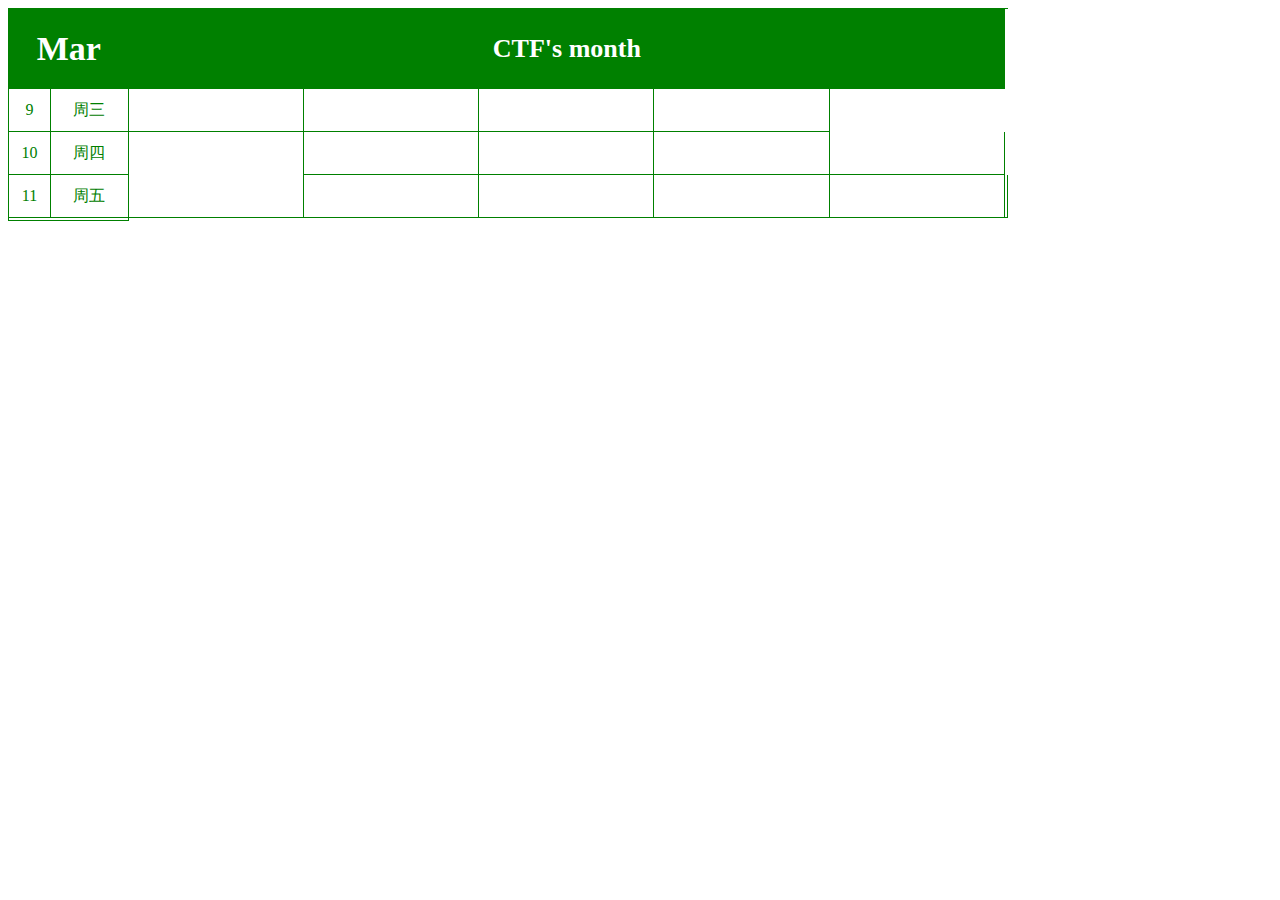
<file: index.html>
<!DOCTYPE HTML>
<html>
<head>
<title>2016.3</title>
<meta http-equiv="Content-Type" content="text/html; charset=utf-8">
<link rel="stylesheet" type="text/css" href="css/main.css" />
<script src="js/less-1.7.0.js"></script>
</head>
<body>
<table  class="mar_table">
  <tr class="title mar_title">
    <th class="title_month" colspan="2">Mar</th>
    <th class="title_abstract" colspan="5">CTF's month</th>
  </tr>
  <tr>
    <td class="date">9</td>
    <td class="date">周三</td>
    <td></td>
    <td></td>
    <td></td>
    <td></td>
  </tr>
  <tr>
    <td class="date">10</td>
    <td class="date">周四</td>
    <td rowspan="2"></td>
    <td></td>
    <td></td>
    <td></td>
    <td></td>
  </tr>
  <tr>
    <td class="date">11</td>
    <td class="date">周五</td>
    <td></td>
    <td></td>
    <td></td>
    <td></td>
    <td></td>
  </tr>

  <tr>
    <td class="week" colspan="2"></td>
  </tr>
</table>

</body>
</html>
</file>
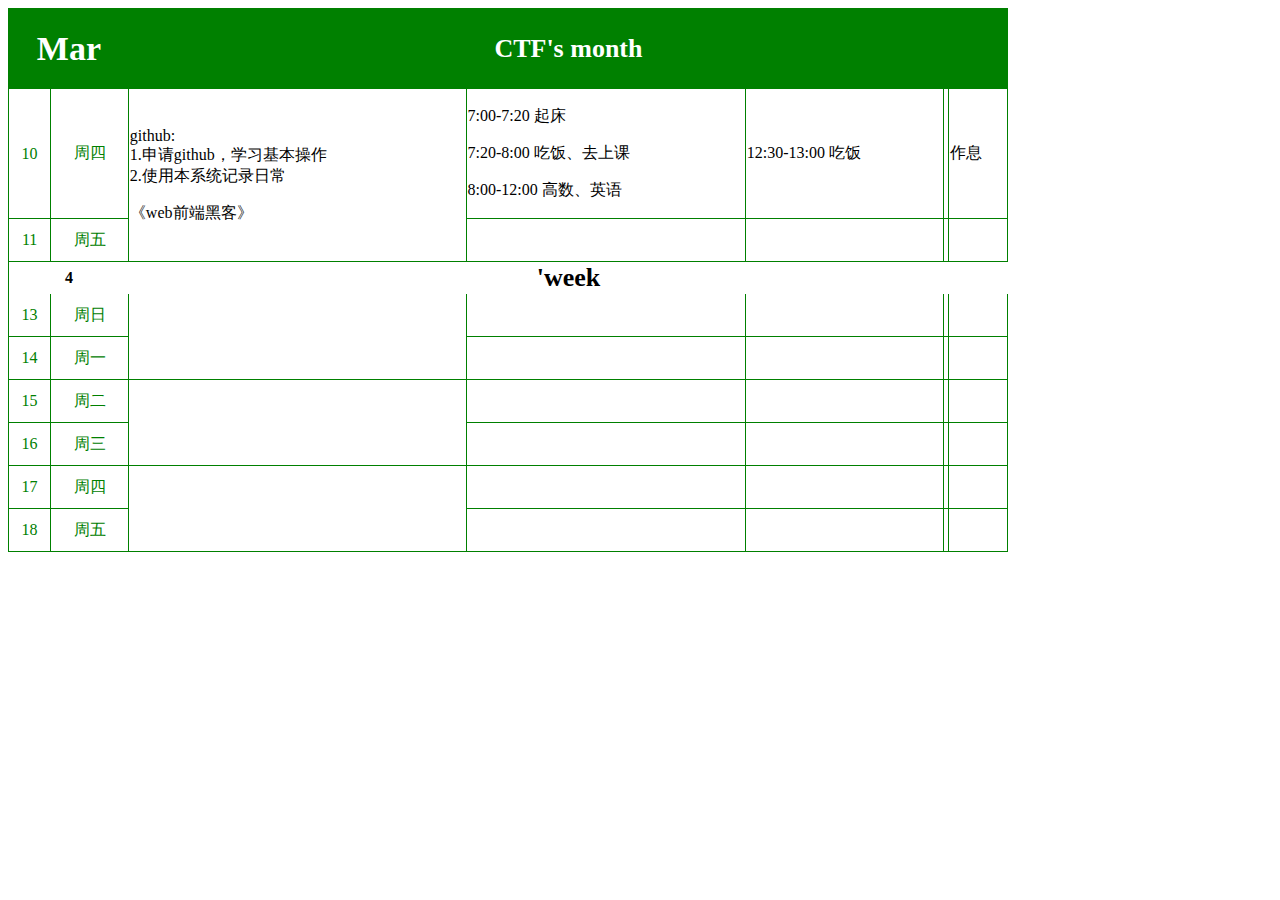
<file: levana.html>
<!DOCTYPE HTML>
<html>
<head>
<title>2016.3 By Levana</title>
<meta http-equiv="Content-Type" content="text/html; charset=utf-8">
<link rel="stylesheet" type="text/css" href="css/main.css" />
<script src="js/less-1.7.0.js"></script>
</head>
<body>
<table  class="mar_table">
  <tr class="title mar_title">
    <th class="title_month" colspan="2">Mar</th>
    <th class="title_abstract" colspan="5">CTF's month</th>
  </tr>
  <tr>
    <td class="date">10</td>
    <td class="date">周四</td>
    <td rowspan="2" title="任务">
      <p>github:<br>1.申请github，学习基本操作<br>2.使用本系统记录日常</p>
      <p>《web前端黑客》</p>
    </td>
    <td title="上午">
      <p>
        <time>7:00-7:20</time>
        <thing>起床</thing>
      </p>
      <p>
        <time>7:20-8:00</time>
        <thing>吃饭、去上课<thing>
      </p>
      <p class="course">
        <time>8:00-12:00</time>
        <thing>高数、英语<thing>
      </p>
    </td>
    <td title="下午">
      <p>
        <time>12:30-13:00</time>
        <thing>吃饭</thing>
      </p>
      <p>
        <time></time>
        <thing><thing>
      </p>
    </td>
    <td title="晚上">
      <p class="meal">
        <time></time>
        <thing></thing>
      </p>
      <p class="course">
        <time></time>
        <thing><thing>
      </p>
    </td>
    <td title="分析">
      <p>
        <thing>作息</thing>
        <hour></hour>
      </p>
    </td>
  </tr>
  <tr>
    <td class="date">11</td>
    <td class="date">周五</td>
    <td></td>
    <td></td>
    <td></td>
    <td></td>
  </tr>

  <tr class="title2">
    <th class="title_week" colspan="2">4</td>
    <th class="title_abstract" colspan="5">'week</td>
  </tr>
  <tr>
    <td class="date">13</td>
    <td class="date">周日</td>
    <td rowspan="2"></td>
    <td></td>
    <td></td>
    <td></td>
    <td></td>
  </tr>
  <tr>
    <td class="date">14</td>
    <td class="date">周一</td>
    <td></td>
    <td></td>
    <td></td>
    <td></td>
  </tr>
  <tr>
    <td class="date">15</td>
    <td class="date">周二</td>
    <td rowspan="2"></td>
    <td></td>
    <td></td>
    <td></td>
    <td></td>
  </tr>
  <tr>
    <td class="date">16</td>
    <td class="date">周三</td>
    <td></td>
    <td></td>
    <td></td>
    <td></td>
  </tr>
  <tr>
    <td class="date">17</td>
    <td class="date">周四</td>
    <td rowspan="2"></td>
    <td></td>
    <td></td>
    <td></td>
    <td></td>
  </tr>
  <tr>
    <td class="date">18</td>
    <td class="date">周五</td>
    <td></td>
    <td></td>
    <td></td>
    <td></td>
  </tr>

</table>

</body>
</html>
</file>
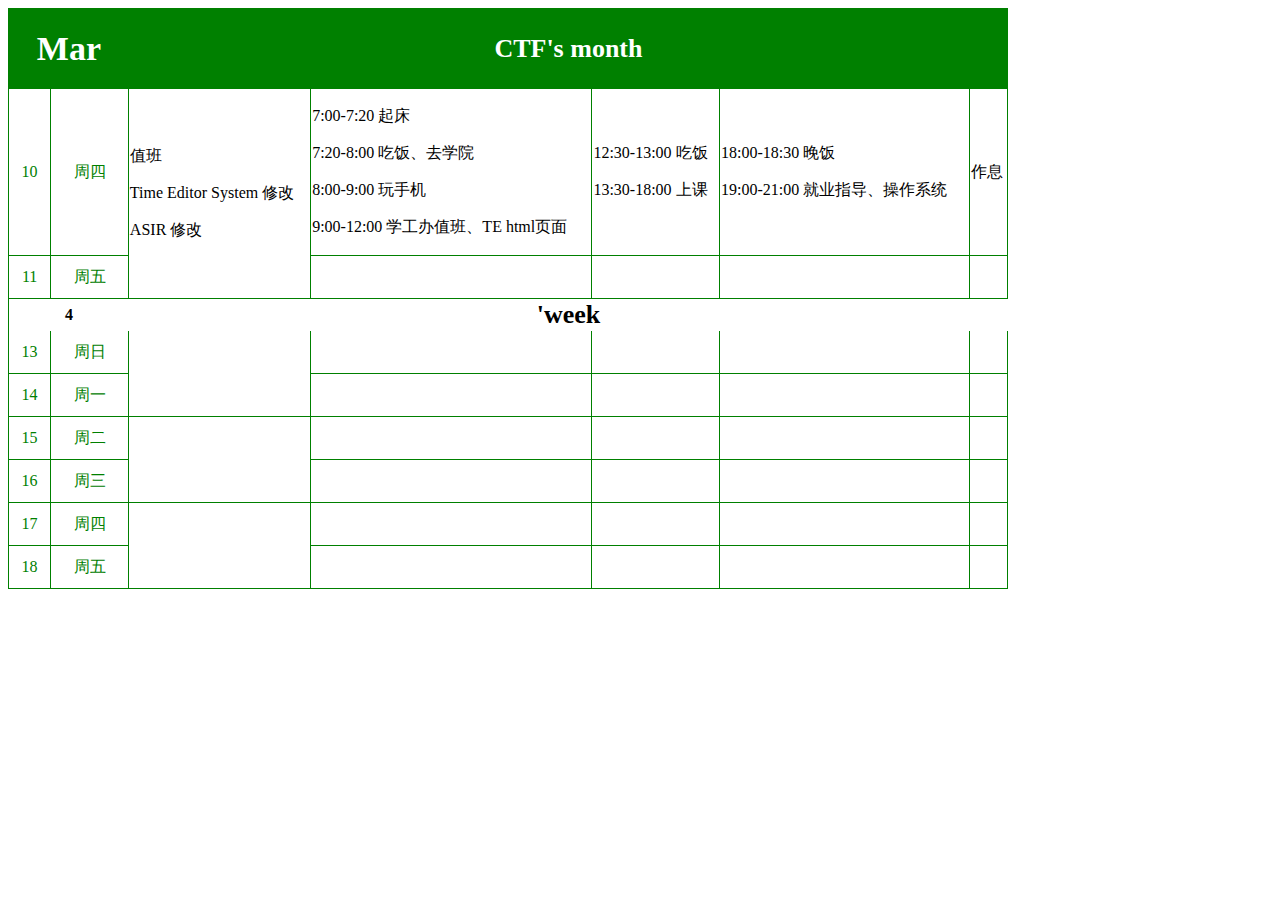
<file: stone.html>
<!DOCTYPE HTML>
<html>
<head>
<title>2016.3</title>
<meta http-equiv="Content-Type" content="text/html; charset=utf-8">
<link rel="stylesheet" type="text/css" href="css/main.css" />
<script src="js/less-1.7.0.js"></script>
</head>
<body>
<table  class="mar_table">
  <tr class="title mar_title">
    <th class="title_month" colspan="2">Mar</th>
    <th class="title_abstract" colspan="5">CTF's month</th>
  </tr>
  <tr>
    <td class="date">10</td>
    <td class="date">周四</td>
    <td rowspan="2" title="任务">
      <p>值班</p>
      <p>Time Editor System 修改</p>
      <p>ASIR 修改</p>
    </td>
    <td title="上午">
      <p>
        <time>7:00-7:20</time>
        <thing>起床</thing>
      </p>
      <p>
        <time>7:20-8:00</time>
        <thing>吃饭、去学院<thing>
      </p>
      <p>
        <time>8:00-9:00</time>
        <thing>玩手机<thing>
      </p>
      <p>
        <time>9:00-12:00</time>
        <thing>学工办值班、TE html页面<thing>
      </p>
    </td>
    <td title="下午">
      <p>
        <time>12:30-13:00</time>
        <thing>吃饭</thing>
      </p>
      <p>
        <time>13:30-18:00</time>
        <thing>上课<thing>
      </p>
    </td>
    <td title="晚上">
      <p class="meal">
        <time>18:00-18:30</time>
        <thing>晚饭</thing>
      </p>
      <p class="course">
        <time>19:00-21:00</time>
        <thing>就业指导、操作系统<thing>
      </p>
    </td>
    <td title="分析">
      <p>
        <thing>作息</thing>
        <hour></hour>
      </p>
    </td>
  </tr>
  <tr>
    <td class="date">11</td>
    <td class="date">周五</td>
    <td></td>
    <td></td>
    <td></td>
    <td></td>
  </tr>

  <tr class="title2">
    <th class="title_week" colspan="2">4</td>
    <th class="title_abstract" colspan="5">'week</td>
  </tr>
  <tr>
    <td class="date">13</td>
    <td class="date">周日</td>
    <td rowspan="2"></td>
    <td></td>
    <td></td>
    <td></td>
    <td></td>
  </tr>
  <tr>
    <td class="date">14</td>
    <td class="date">周一</td>
    <td></td>
    <td></td>
    <td></td>
    <td></td>
  </tr>
  <tr>
    <td class="date">15</td>
    <td class="date">周二</td>
    <td rowspan="2"></td>
    <td></td>
    <td></td>
    <td></td>
    <td></td>
  </tr>
  <tr>
    <td class="date">16</td>
    <td class="date">周三</td>
    <td></td>
    <td></td>
    <td></td>
    <td></td>
  </tr>
  <tr>
    <td class="date">17</td>
    <td class="date">周四</td>
    <td rowspan="2"></td>
    <td></td>
    <td></td>
    <td></td>
    <td></td>
  </tr>
  <tr>
    <td class="date">18</td>
    <td class="date">周五</td>
    <td></td>
    <td></td>
    <td></td>
    <td></td>
  </tr>

</table>

</body>
</html>
</file>
<file: css/main.css>
@charset "utf-8";
table {
  width: 1000px;
  border-spacing: 0px;
}
.mar_title {
  background-color: #008000;
}
.mar_table {
  border: solid #008000;
  border-width: 1px 0px 0px 1px;
}
.mar_table td {
  border: solid #008000;
  border-width: 0px 1px 1px 0px;
}
.title {
  color: white;
  height: 80px;
}
.title_month {
  width: 12%;
  font-size: 34px;
}
.title_abstract {
  width: 88%;
  font-size: 26px;
}
.date {
  text-align: center;
  height: 40px;
  color: #008000;
}
</file>
